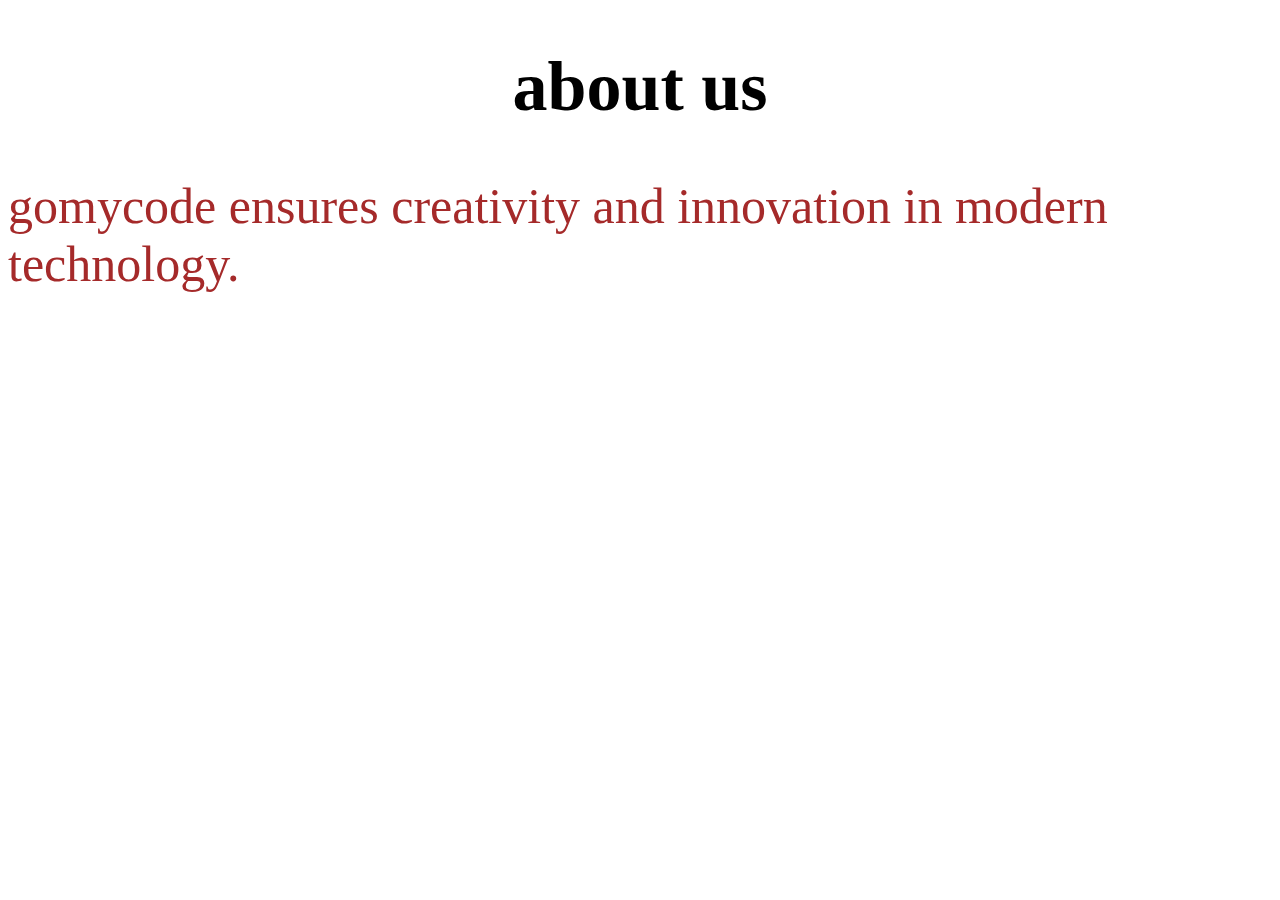
<file: pages/about.html>
<!DOCTYPE html>
<html lang="en">
<head>
    <meta charset="UTF-8">
    <meta name="viewport" content="width=device-width, initial-scale=1.0">
    <title>Document</title>
</head>
<body>
    <header>
    <!--header content goes here-->   
    </header>
    <h1 style="font-size: 70px; text-align: center;">about us</h1>
    <p style="color: brown; font-size: 50px;">gomycode ensures creativity and innovation in modern technology.</p>
</body>
</html>
</file>
